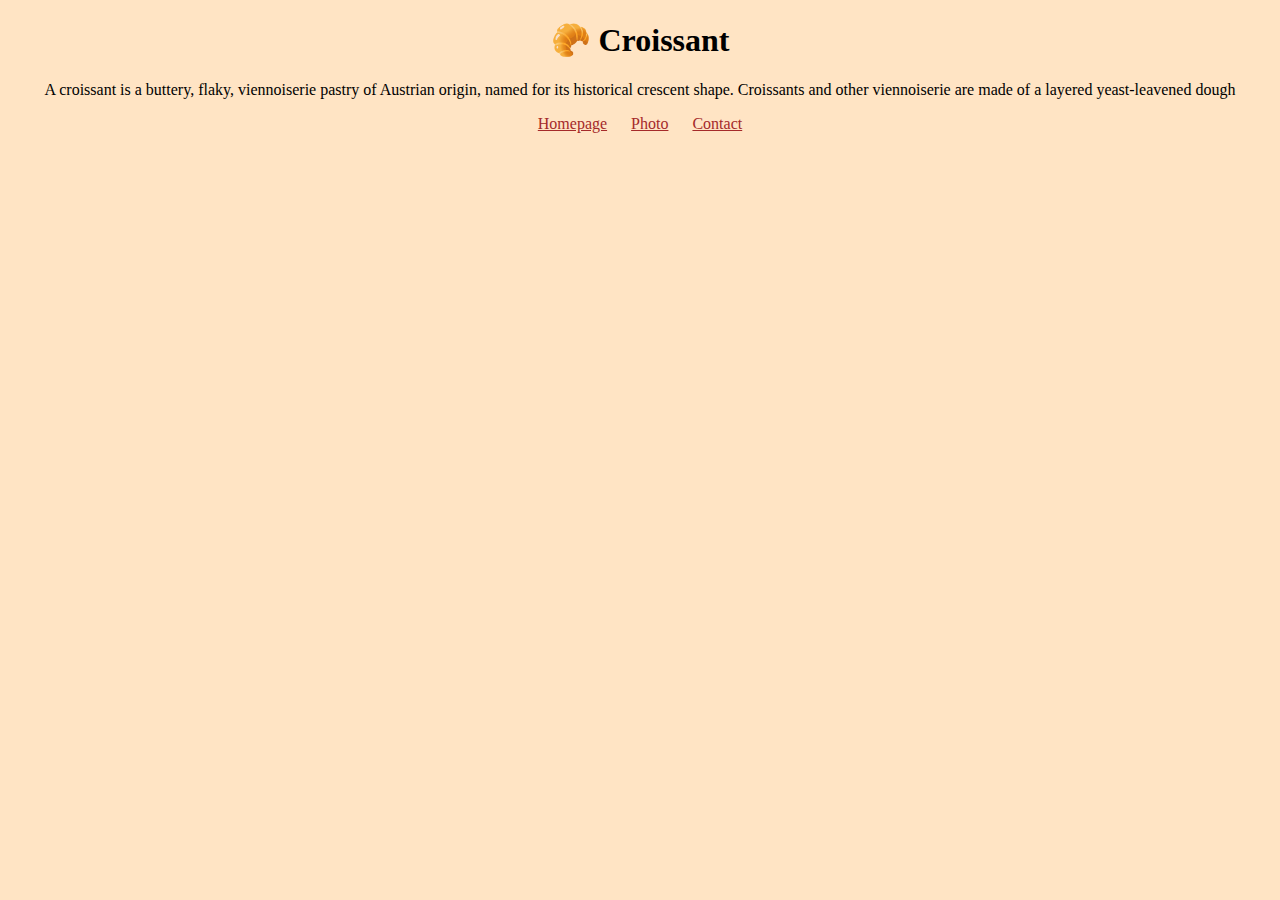
<file: index.html>
<!DOCTYPE html>
<html lang="en">
  <head>
    <meta charset="UTF-8" />
    <meta http-equiv="X-UA-Compatible" content="IE=edge" />
    <meta name="viewport" content="width=device-width, initial-scale=1.0" />
    <meta
      name="description"
      content="The best recipes on how to make the make the most delicious croissants."
    />
    <link rel="stylesheet" href="/css/styles.css" />
    <title>Tips & Tricks for the Perfect Croissant - Croissant.com</title>
  </head>
  <body>
    <h1>🥐 Croissant</h1>
    <p>
      A croissant is a buttery, flaky, viennoiserie pastry of Austrian origin,
      named for its historical crescent shape. Croissants and other viennoiserie
      are made of a layered yeast-leavened dough
    </p>
    <div class="navigation-links">
      <a href="/" title="home">Homepage</a>
      <a href="/photo.html" title="croissant photo">Photo</a>
      <a href="/contact.html" title="contact croissant.com">Contact</a>
    </div>
  </body>
</html>
</file>
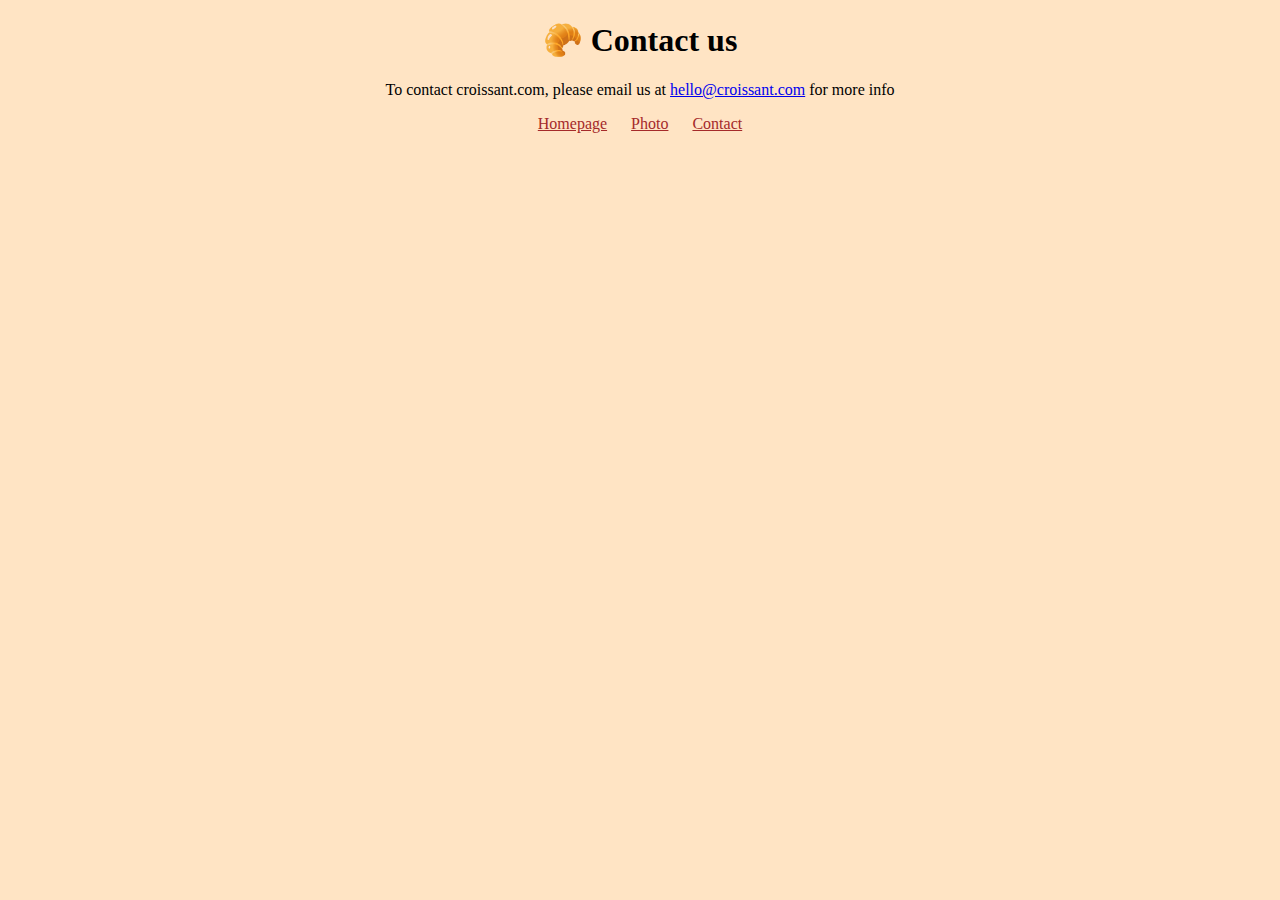
<file: contact.html>
<!DOCTYPE html>
<html lang="en">
  <head>
    <meta charset="UTF-8" />
    <meta http-equiv="X-UA-Compatible" content="IE=edge" />
    <meta name="viewport" content="width=device-width, initial-scale=1.0" />
    <meta
      name="description"
      content="Contact us at Croissant.com for more croissant recipes."
    />
    <link rel="stylesheet" href="/css/styles.css" />
    <title>Contact us - Croissant.com</title>
  </head>
  <body>
    <h1>🥐 Contact us</h1>
    <p>
      To contact croissant.com, please email us at
      <a href="mailto:hello@croissant.com">hello@croissant.com</a> for more info
    </p>
    <div class="navigation-links">
      <a href="/" title="home">Homepage</a>
      <a href="/photo.html" title="croissant photo">Photo</a>
      <a href="/contact.html" title="contact croissant.com">Contact</a>
    </div>
  </body>
</html>
</file>
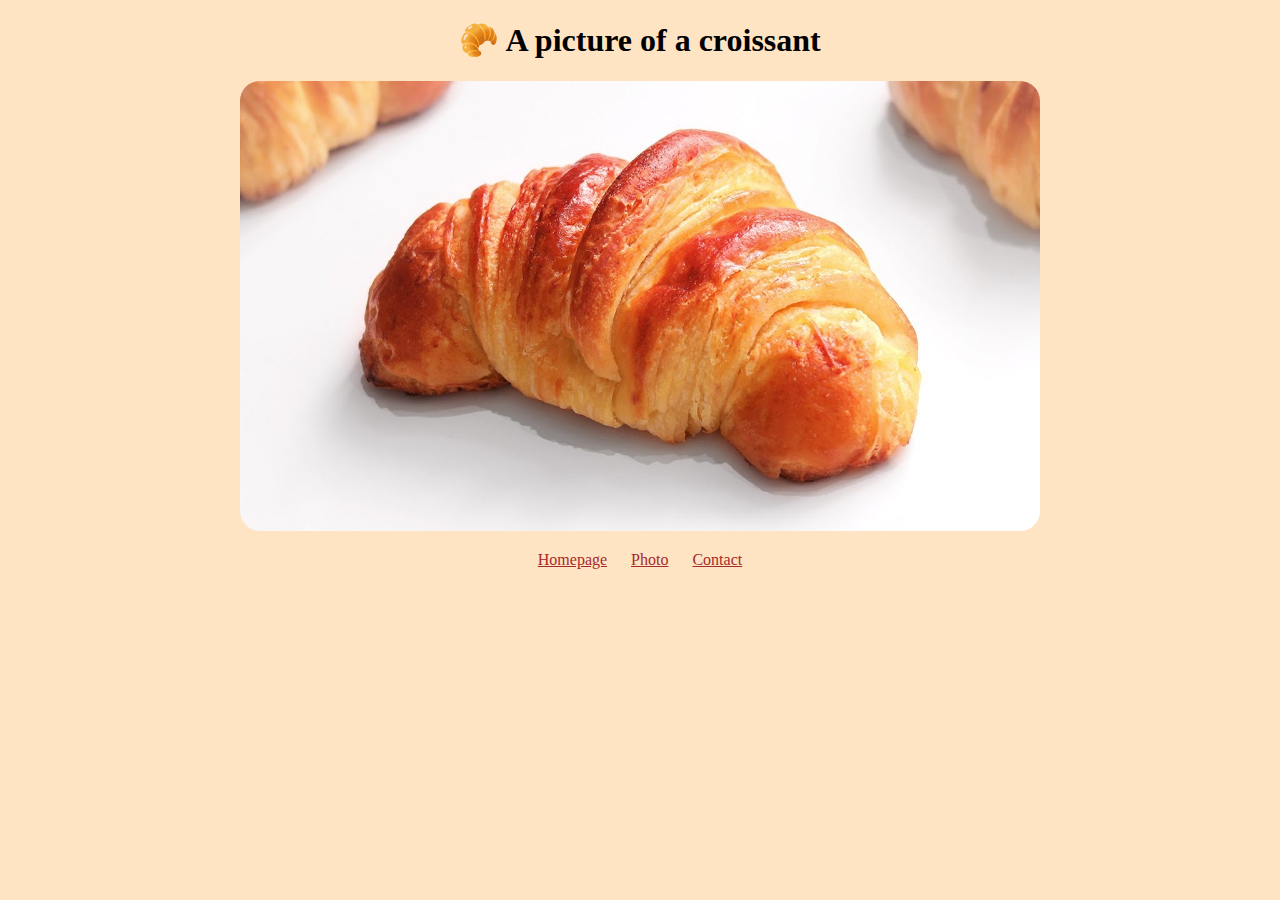
<file: photo.html>
<!DOCTYPE html>
<html lang="en">
  <head>
    <meta charset="UTF-8" />
    <meta http-equiv="X-UA-Compatible" content="IE=edge" />
    <meta name="viewport" content="width=device-width, initial-scale=1.0" />
    <meta
      name="description"
      content="Enjoy an example of a delicious homemade croissant."
    />
    <link rel="stylesheet" href="/css/styles.css" />
    <title>An example of a perfect croissant - Croissant.com</title>
  </head>
  <body>
    <h1>🥐 A picture of a croissant</h1>
    <img src="/img/croissant.jpg" alt="croissant" />
    <div class="navigation-links">
      <a href="/" title="home">Homepage</a>
      <a href="/photo.html" title="croissant photo">Photo</a>
      <a href="/contact.html" title="contact croissant.com">Contact</a>
    </div>
  </body>
</html>
</file>
<file: css/styles.css>
body {
  background: bisque;
}

h1,
p {
  text-align: center;
}

img {
  display: block;
  margin: 20px auto;
  width: 800px;
  max-width: 100%;
  border-radius: 20px;
}

.navigation-links {
  text-align: center;
}

.navigation-links a {
  margin: 0 10px;
  color: brown;
}
</file>
